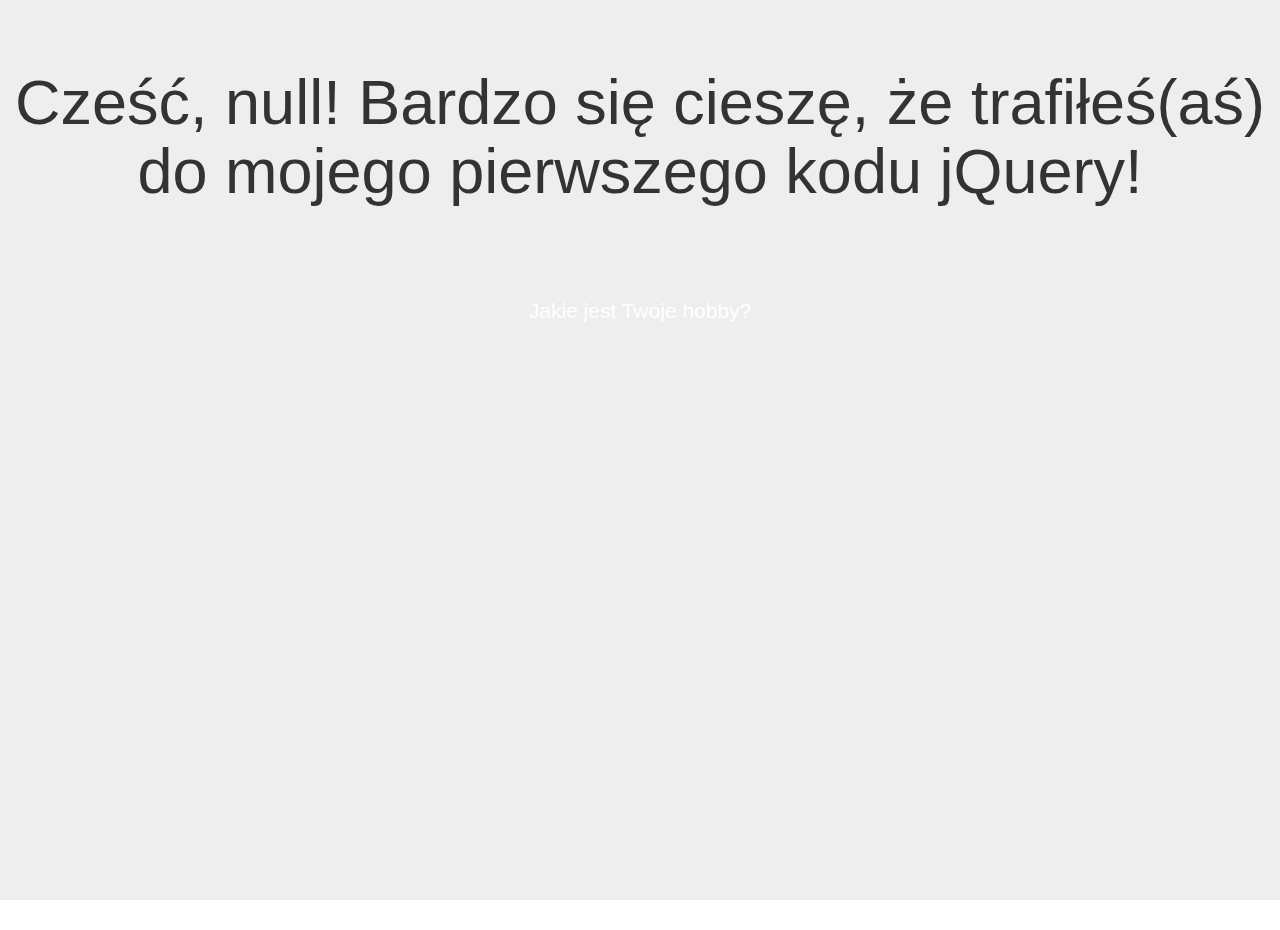
<file: my first jQuery prompt&setTimeOut/index.html>
<html>

<head>
	<meta charset="utf-8">
	<title> Tytuł strony </title>
	<link href="https://maxcdn.bootstrapcdn.com/bootstrap/3.3.6/css/bootstrap.min.css" rel="stylesheet" />
	<link href="https://cdnjs.cloudflare.com/ajax/libs/font-awesome/4.6.3/css/font-awesome.min.css" rel="stylesheet" />
	<link rel="stylesheet" href="css/style.css">
</head>

<body>
	<section class="jumbotron">
		<h1 id="głównyNagłówek">Hello, world!</h1>

		<script src="https://code.jquery.com/jquery-2.1.0.js"></script>

		<script>
			var nowyTekst = prompt("Proszę wpisać swoje imię:");
			$("#głównyNagłówek").text("Cześć, " + nowyTekst + "!  Bardzo się cieszę, że trafiłeś(aś) do mojego pierwszego kodu jQuery!");
			$(".jumbotron").append("<p>Jakie jest Twoje hobby?</p>");

			function time() {
				for (var i = 0; i < 1; i++) {
					var hobby = prompt("Podaj swoje hobby:");
					$(".jumbotron").append("<p> Twoje pierwsze hobby: " + hobby + "</p>");
				}
			}
			var opoznioneWywolanie = setTimeout(time, 2000);

			function time2() {
				for (var y = 0; y < 1; y++) {
					var hobby2 = prompt("Podaj swoje hobby:");
					$(".jumbotron").append("<p> Twoje drugie hobby: " + hobby2 + "</p>");
				}
			}
			var opoznioneWywolanie2 = setTimeout(time2, 3000);
		</script>
	</section>
</body>
</file>
<file: my first jQuery prompt&setTimeOut/css/style.css>
.jumbotron {
	background-image: url(https://images.pexels.com/photos/231009/pexels-photo-231009.jpeg?w=1260&h=750&auto=compress&cs=tinysrgb);
	background-size: cover;
	background-repeat: no-repeat;
	height: 100vh;
}

p {
	text-align: center;
	font-size: 30px;
	color: white;
}

h1 {
	text-align: center;
	margin-bottom: 7%;
	font-size: 40px;
}
</file>
